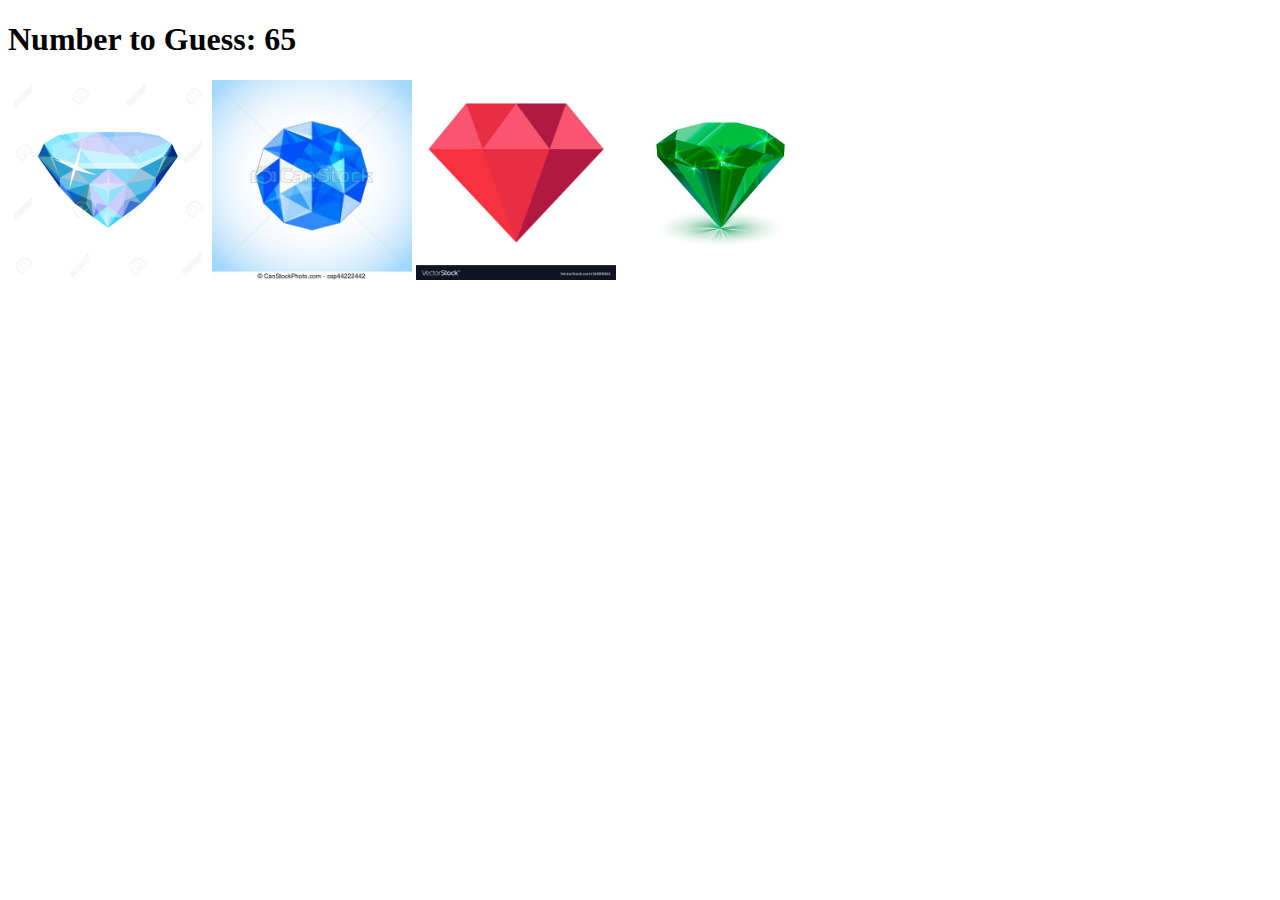
<file: index.html>
<!DOCTYPE html>
<html>

<head>
    <title>Crystal Game</title>
    <link rel="stylesheet" href="./assets/css/style.css">




</head>

<body>

    <h1>Number to Guess: <span id="number-to-guess"></span></h1>


    <div id="crystals">
        <div id="crystals">
            <img class="crystal-image" src="./assets/images/crystal-1.jpg" data-crystalvalue="9" alt="crystals">
            <img class="crystal-image" src="./assets/images/crystal-2.jpg" data-crystalvalue="12" alt="crystals">
            <img class="crystal-image" src="./assets/images/crystal-3.jpg" data-crystalvalue="4" alt="crystals">
            <img class="crystal-image" src="./assets/images/crystal-4.jpg" data-crystalvalue="11" alt="crystals">
        </div>
    </div>


    <script type="text/javascript" src="https://cdnjs.cloudflare.com/ajax/libs/jquery/3.2.1/jquery.min.js"></script>

    <script type="text/javascript" src="./assets/javascript/game.js">

    </script>
</body>

</html>
</file>
<file: assets/css/style.css>
.crystal-image {
    width: 200px;
    height: 200px;
  }

  .crystal-image-2 {
    width: 200px;
    height: 200px;
  }
  .crystal-image-3 {
    width: 200px;
    height: 200px;
    
  }
  .crystal-image-4 {
    width: 200px;
    height: 200px;

  }
</file>
